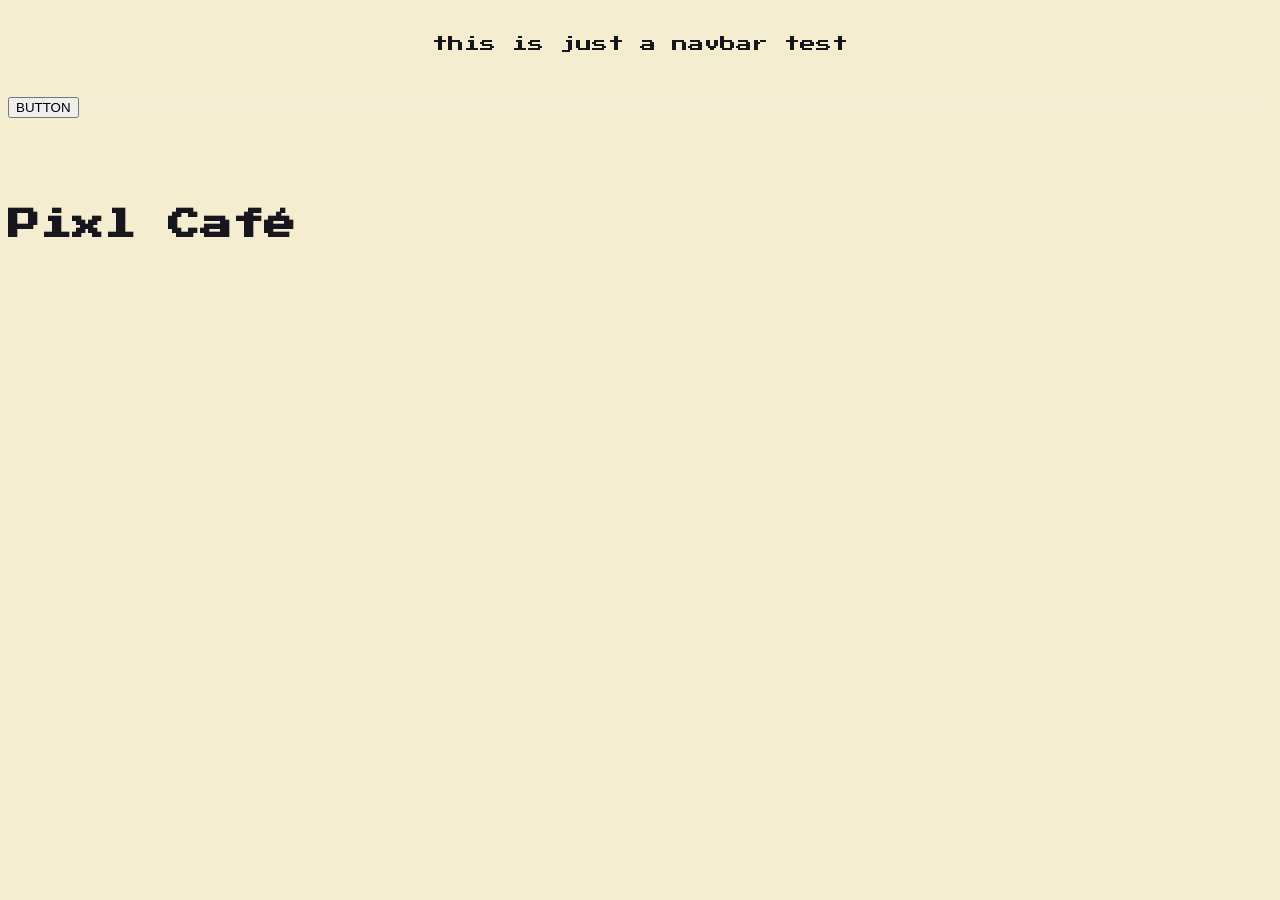
<file: index.htm>
<!DOCTYPE html>
<html lang="en">
<head>
    <meta charset="UTF-8">
    <meta name="viewport" content="width=device-width, initial-scale=1.0">
    <title>Pixl Café</title>
    <link rel="stylesheet" href="stylesheet.css">
</head>
<body>
    <nav>
        <ul>
            <li><a href="#">this is just a navbar test</a></li>
        </ul>

        <div class="navBarButtons">
            <button class="navbar button">BUTTON</button>
        </div>
    </nav>

    <div class="top">
        <h1>Pixl Café</h1>

    </div>
</body>
</html>
</file>
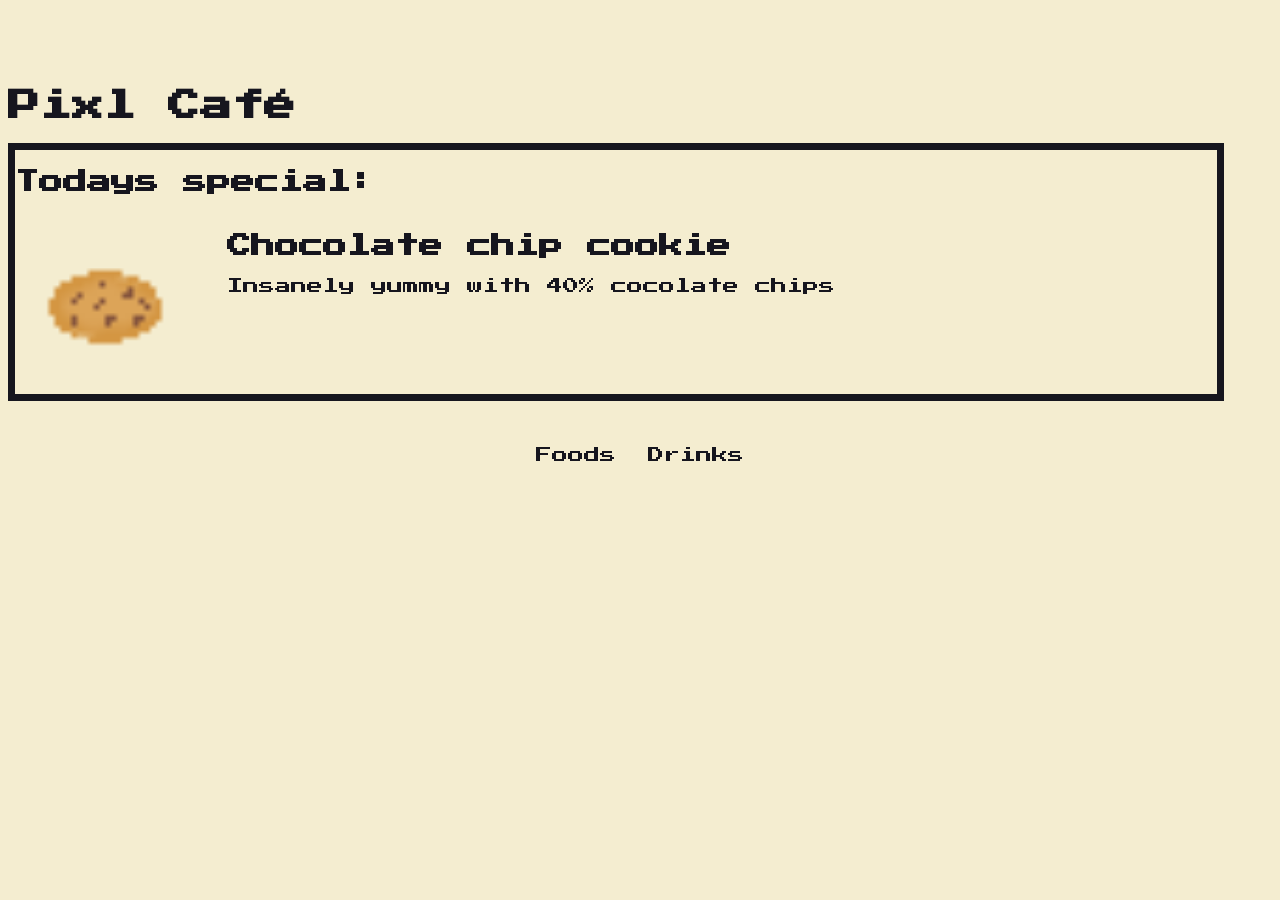
<file: index.html>
<!DOCTYPE html>
<html lang="en">
<head>
    <meta charset="UTF-8">
    <meta name="viewport" content="width=device-width, initial-scale=1.0">
    <title>Pixl Café</title>
    <link rel="icon" type="image/x-icon" href="/images/favicon.ico">
    <link rel="stylesheet" href="stylesheet.css">
</head>
<body>

    <div class="top">
        <h1>Pixl Café</h1>

        <div class="recommendation">
            <h2>Todays special:</h2>
            
            <div class="daysSpecial">
                <img src="images/coffee.png" id="todaysSpecialImg">
                <div>
                    <h2 id="foodName">Food name</h2>
                    <p id="foodDescription">Food desccription Lorem ipsum dolor sit, amet consectetur adipisicing elit. Modi magni id inventore, dicta fuga esse in reiciendis! Nemo laboriosam, esse eum iure enim perspiciatis sint adipisci eos temporibus, sit dignissimos.</p>
                </div>
            </div>

        </div>
    </div>

    <div class="middle">
        <ul>
            <li id="foodsButton">Foods</li>
            <li id="drinksButton">Drinks</li>
        </ul>

        <div class="foodsContainer" id="foodsContainer"></div>
    </div>
</body>
<script src="index.js"></script>
</html>
</file>
<file: stylesheet.css>
@import url('https://fonts.googleapis.com/css2?family=Press+Start+2P&display=swap');

body {
    background-color: #f4edd0;
    color: #16161e;
    font-family: "Press Start 2P", system-ui;
}

nav {
    width: 100%;
    background:rgba(255, 255, 255, 0.05);
    border-bottom: 1px solid rgba(255, 255, 255, 0.1);
    backdrop-filter: blur(15px);
    margin-bottom: 2rem;
}

ul {
  list-style-type: none;
  margin: 0;
  padding: 0;
  overflow: hidden;
  display: flex;
  justify-content: center;
  align-items: center;
  background-color: #f4edd0;
  border-color: #16161e;
  border-width: 1.5rem;
}

ul li {
  float: left;
  display: block;
  color: #16161e;
  text-align: center;
  padding: 14px 16px;
  text-decoration: none;
  margin-bottom: 1rem;
}

ul li:hover {
  background-color: #ec3750;
  cursor: pointer;
}

ul li a {
  display: block;
  color: #16161e;
  text-align: center;
  padding: 14px 16px;
  text-decoration: none;
}

ul li a:hover {
  background-color: #ec3750;
}

.recommendation {
  border-width: 7px;
  border-color: #16161e;
  margin-right: 3rem;
  border-style: solid;
  margin-bottom:2rem ;
}

.daysSpecial {
  display: flex;
  gap: 2rem;
}

img {
  image-rendering: crisp-edges;
  width: 20vh;
  height: 20vh;
}

.foodsContainer {
  display: grid;
  grid-template-columns: auto auto auto auto;
  align-items: center;
  justify-content: center;
  gap: 10rem;
}

.food {
  border-width: 7px;
  border-color: #16161e;
  border-style: solid;
}

.foodName {
  padding-left: 1rem;
  padding-right: 1rem;
}
.price {
  padding-left: 1rem;
  color: #ec3750;
}

.cart {
  z-index: 1;
  margin-left: 90%;
  margin-top: 3vh;
}

.cartButton {
  background-color: #f4edd0;
  font-family: "Press Start 2P", system-ui;
  text-decoration: none;
  text-align: center;
  padding-top: 0.5rem;
  padding-bottom: 0.5rem;
  display: flex;
  align-items: center;
}

.cartButton:hover {
  background-color: #ec3750;
  font-family: "Press Start 2P", system-ui;
  text-decoration: none;
  text-align: center;
  padding-top: 0.5rem;
  padding-bottom: 0.5rem;
}

.cartImg {
  width: 7vh;
  height: 7vh;
}

.foodDisplayImage {
  margin-left: 1vh;
  margin-right: 1vh;
}

.buyTop {
  display: flex;
}

.buyImg {
  margin-top: 1vh;
}

.buyDesc {
  margin-top: 2vh;
}
.removeButton{
  background-color: #f4edd0;
  font-family: "Press Start 2P", system-ui;
  text-decoration: none;
  text-align: center;
  margin: 0.5rem;
  display: flex;
  align-items: center;
  border-color: #16161e;
}
.removeButton:hover {
  background-color: #ec3750;
  font-family: "Press Start 2P", system-ui;
  text-decoration: none;
  text-align: center;
}
.buyButton{
  background-color: #f4edd0;
  font-family: "Press Start 2P", system-ui;
  text-decoration: none;
  text-align: center;
  margin: 0.5rem;
  display: flex;
  align-items: center;
  border-color: #16161e;
}
.buyButton:hover {
  background-color: #ec3750;
  font-family: "Press Start 2P", system-ui;
  text-decoration: none;
  text-align: center;
}

h1 {
  margin-top: 10vh;
}
</file>
